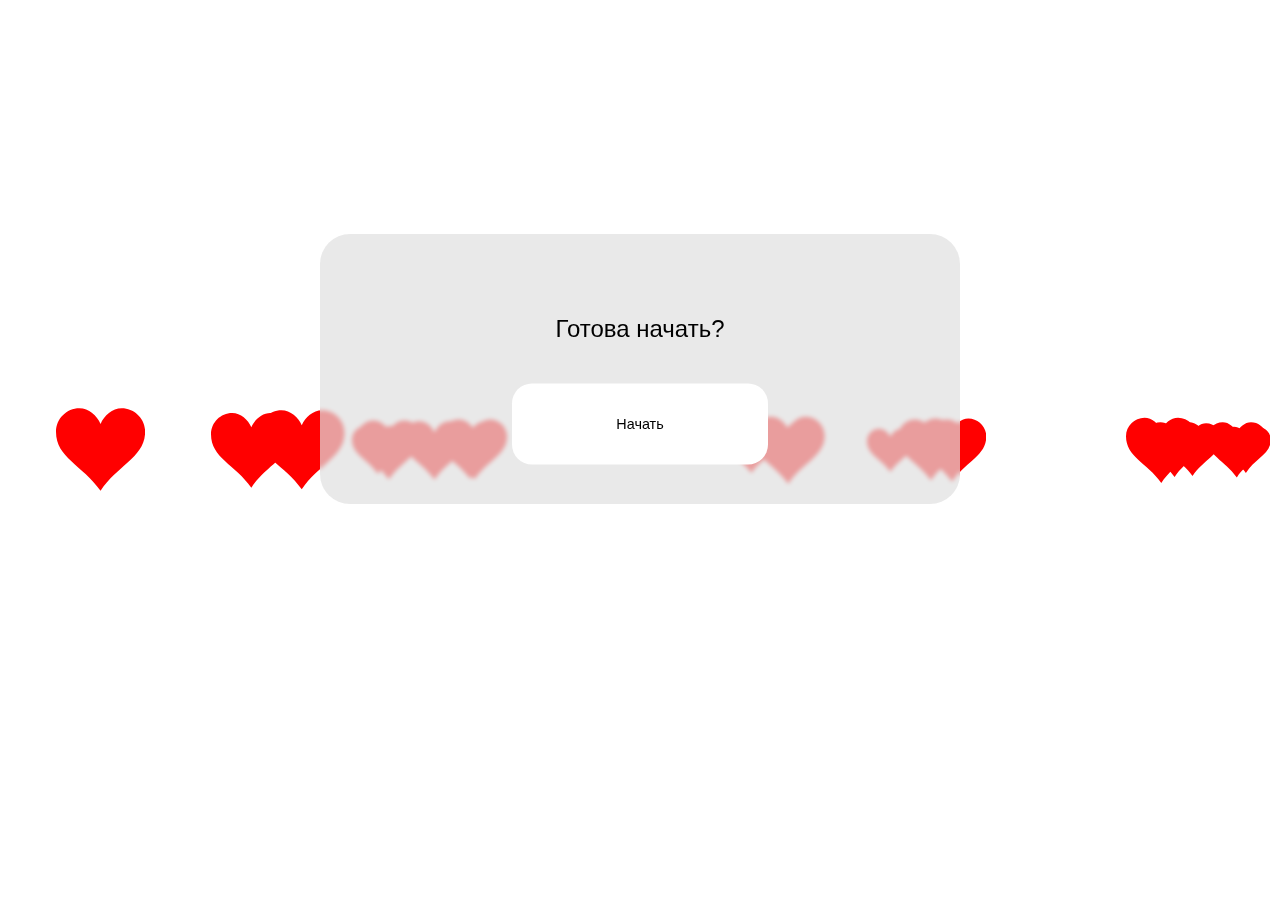
<file: index.html>
<!DOCTYPE html>
<html lang="ru">
    <head>
        <meta charset="UTF-8">
        <meta name="viewport" content="width=device-width, initial-scale=1.0">
        <title>С днём влюблённых!</title>
        <link rel="stylesheet" href="style.css">
    </head>
    <body>
        <div class="panel" id="panel">
            <div id="ready-text" style="margin: 0 10px 0 10px;">Готова начать?</div>
            <button id="start-buton">
                Начать
                <div class="button-heart-left">
                    <svg viewBox="0 0 32 29.6">
                        <path d="M23.6,0c-3.4,0-6.3,2.7-7.6,5.6C14.7,2.7,11.8,0,8.4,0C3.8,0,0,3.8,0,8.4c0,9.4,9.5,11.9,16,21.2
                        c6.1-9.3,16-12.1,16-21.2C32,3.8,28.2,0,23.6,0z" fill="red"/>
                    </svg>
                </div>
                <div class="button-heart-right">
                    <svg viewBox="0 0 32 29.6">
                        <path d="M23.6,0c-3.4,0-6.3,2.7-7.6,5.6C14.7,2.7,11.8,0,8.4,0C3.8,0,0,3.8,0,8.4c0,9.4,9.5,11.9,16,21.2
                        c6.1-9.3,16-12.1,16-21.2C32,3.8,28.2,0,23.6,0z" fill="red"/>
                    </svg>
                </div>
            </button>

            <div id="poem-block">
                <div id="poem-text">
                    
                </div>
            </div>
        </div>
        <div class="hearts"></div>

        <script src="main.js"></script>
    </body>
</html>
</file>
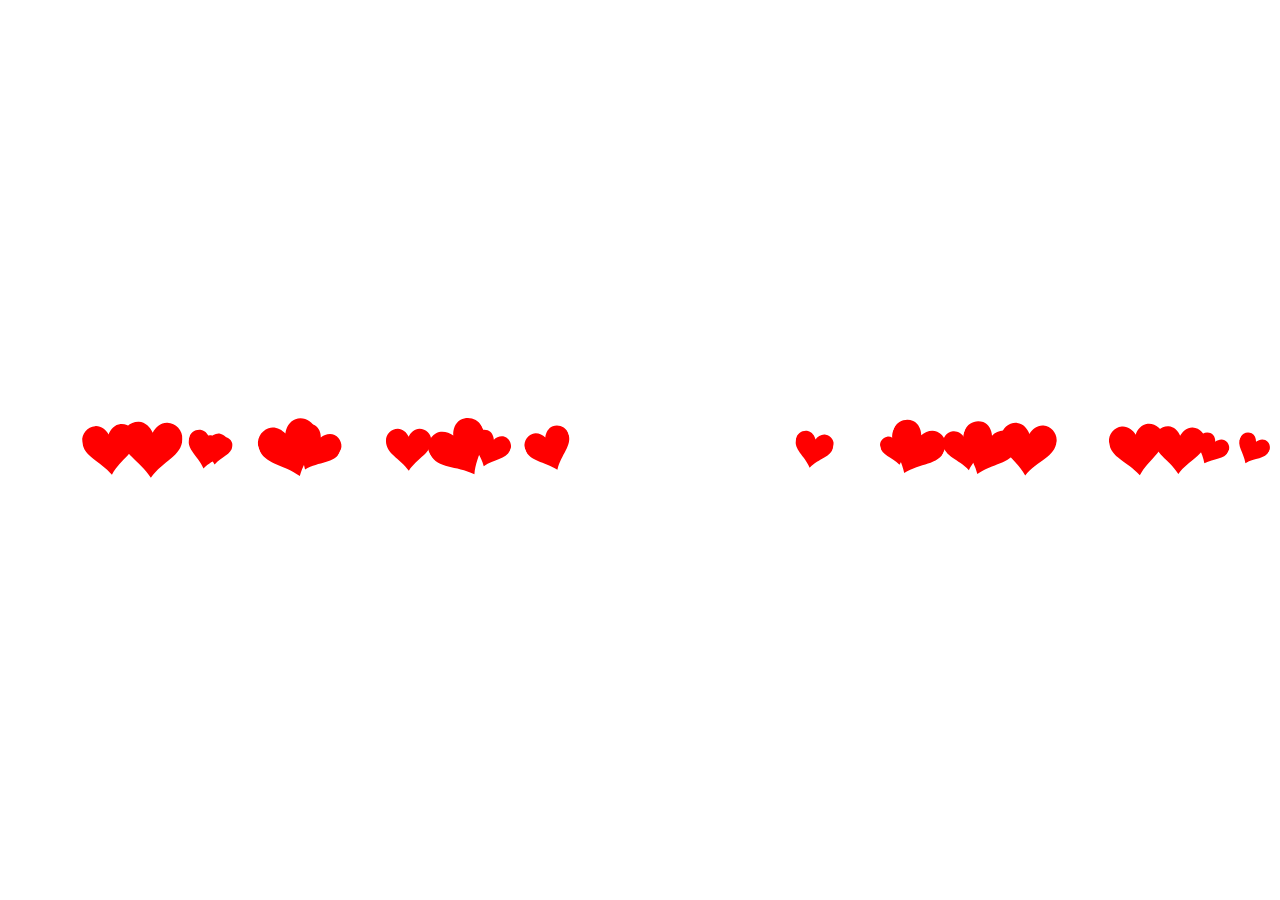
<file: .github/workflows/index.html>
<!DOCTYPE html>
<html>
    <head>
        <title>С днём влюблённых!</title>
        <link rel="stylesheet" href="style.css">
    </head>
    <body>
        <div class="hearts">
            <!--<svg class="heart" viewBox="0 0 32 29.6">
                <path d="M23.6,0c-3.4,0-6.3,2.7-7.6,5.6C14.7,2.7,11.8,0,8.4,0C3.8,0,0,3.8,0,8.4c0,9.4,9.5,11.9,16,21.2
                c6.1-9.3,16-12.1,16-21.2C32,3.8,28.2,0,23.6,0z"/>
            </svg>!-->
        </div>
        <script src="main.js"></script>
    </body>
</html>
</file>
<file: style.css>
head, body {
    position: absolute;
    width: 100vw;
    height: 100vh;
    margin: 0;
    overflow: hidden;
    font-family: sans-serif;
    user-select: none;
    transition: background-color 0.4s;

    display: flex;
    justify-content: center;
    flex-direction: column;
    align-items: center;
}

.hearts {
    width: 100vw;
    height: 100vh;
    position: absolute;
    display: flex;
    justify-content: center;
    flex-direction: column;
    align-items: center;
    z-index: -1;
    transition: opacity 0.4s;
}

.heart {
    position: absolute; /* Позиционирование сердечек */
    overflow: hidden; /* Скрываем все, что выходит за пределы */
    animation: moveUp linear; /* Добавляем анимацию */
}

.heart svg {
    width: 100%; /* Используем 100% ширины родителя */
    height: 100%; /* Используем 100% высоты родителя */
    fill: red; /* Цвет сердца */
}

@keyframes moveUp {
    0% {
        transform: translateY(100vh) scale(1); /* Начинаем ниже экрана и в нормальном размере */
    }
    100% {
        transform: translateY(-90vh) scale(0); /* Уменьшаем до 0 для эффекта сгорания */
        opacity: 0; /* Уменьшаем прозрачность */
    }
}

@keyframes heartbeat {
    0%, 100% {
        transform: scale(1);
    }
    50% {
        transform: scale(1.1);
    }
}

.panel {
    transition: 0.2s;
    width: 50vw;
    height: 30vh;
    transform: translateY(-30%);
    background-color: rgba(224, 224, 224, 0.7);
    border-radius: 30px;
    backdrop-filter: blur(2px);
    font-size: 150%;
    text-align: center;
    
    display: flex;
    justify-content: center;
    flex-direction: column;
    align-items: center;
}

#start-buton {
    transition: 0.2s;
    width: 40%;
    height: 30%;
    transform: translateY(50%);
    border: 0;
    border-radius: 20px;
    background-color: white;
    color: black;

    display: flex;
    justify-content: center;
    flex-direction: column;
    align-items: center;

    font-size: 60%;
    overflow: hidden;
}

#start-buton:hover {
    width: 50%;
    height: 40%;
    font-size: 70%;
    transform: translateY(40%);

    .button-heart-left {
        transform: translate(-20%, 20%) rotateZ(25deg);
    }

    .button-heart-right {
        transform: translate(20%, 20%) rotateZ(-25deg);
    }
}

.button-heart-left {
    transition: 0.2s;
    position: absolute;
    width: 30%;
    left: 0;
    bottom: 0;
    transform: translate(-100%, 100%);
}

.button-heart-right {
    transition: 0.2s;
    position: absolute;
    width: 30%;
    right: 0;
    bottom: 0;
    transform: translate(100%, 100%);
}

#poem-block {
    display: none;
    position: absolute;
    top: auto;
    justify-content: center;
    width: 100%;
    transition: 0.2s;
}

#poem-text {
    display: flex;
    transition: 0.2s;
    flex-direction: column;
    font-size: 80%;
    width: 90%;
    text-align: center;
}
</file>
<file: .github/workflows/style.css>
head, body {
    margin: 0;
}

.hearts {
    width: 100vw;
    height: 100vh;
    position: absolute;
    display: flex;
    justify-content: center;
    flex-direction: column;
    align-items: center;
}

.heart {
    position: absolute; /* Позиционирование сердечек */
    overflow: hidden; /* Скрываем все, что выходит за пределы */
    animation: moveUp linear; /* Добавляем анимацию */
}

.heart svg {
    width: 100%; /* Используем 100% ширины родителя */
    height: 100%; /* Используем 100% высоты родителя */
    fill: red; /* Цвет сердца */
}

@keyframes moveUp {
    0% {
        transform: translateY(100vh) scale(1); /* Начинаем ниже экрана и в нормальном размере */
    }
    100% {
        transform: translateY(-90vh) scale(0); /* Уменьшаем до 0 для эффекта сгорания */
        opacity: 0; /* Уменьшаем прозрачность */
    }
}

@keyframes heartbeat {
    0%, 100% {
        transform: scale(1);
    }
    50% {
        transform: scale(1.1);
    }
}
</file>
